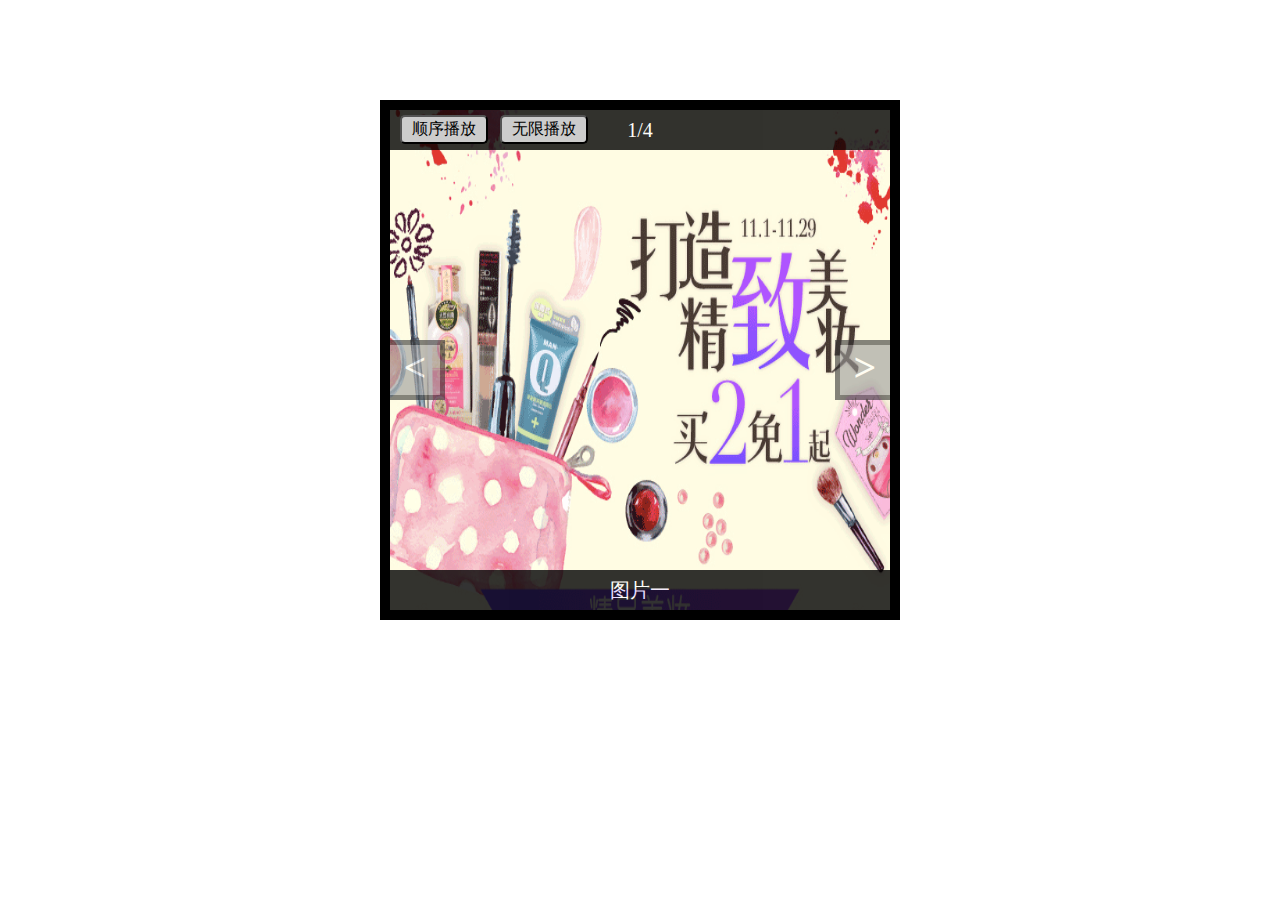
<file: 1.轮播图/index.html>
<!DOCTYPE html>
<html lang="en">
<head>
    <meta charset="UTF-8">
    <meta name="viewport" content="width=device-width, initial-scale=1.0">
    <meta http-equiv="X-UA-Compatible" content="ie=edge">
    <title>JS源生轮播</title>
    <script src="./js/index.js"></script>
    <link rel="stylesheet" href="./css/index.css">
</head>
<body>
    <div id="wrap">
        <div id="wrap_ul">
            <img id="img_content" ondragstart="return false" src="" alt="">
        </div>
        <span id="left_btn" class="btn left_btn"><</span>
        <span id="right_btn" class="btn right_btn">></span>
        <p id="img_num" class="show_text img_num">加载中...</p>
        <p id="img_title" class="show_text img_title">加载中..</p>
        <button id="the-order" class="button the-order">顺序播放</button>
        <button id="infinite" class="button infinite">无限播放</button>
    </div>
</body>
</html>
</file>
<file: 1.轮播图/css/index.css>
* {
    padding: 0;
    margin: 0;
    list-style: none;
    user-select: none; /* 禁止选中文本 */
}
img {
    display: block;
}

#wrap {
    position: relative;
    width: 500px;
    height: 500px;
    background: #333;
    overflow: hidden;
    margin: 100px auto 0 auto;
    border: 10px solid #000;
}
#wrap #wrap_ul {
    position: relative;
    z-index: 2;
    overflow: hidden;
}
#wrap li {
    display: none;
}
#wrap img {
    width: 500px;
    height: 500px;
}
.btn {
    position: absolute;
    z-index: 3;
    top: 50%;
    width: 50px;
    height: 50px;
    margin-top: -20px;
    background: #999;
    color: #fff;
    font-size: 40px;
    font-weight: bold;
    text-align: center;
    line-height: 45px;
    opacity: 0.6;
    border: 5px solid #333;
    cursor: pointer;
}
.btn:hover {
    opacity: 0.9;
}
.left_btn {
    left: -5px;
}
.right_btn {
    right: -5px;
}
.show_text {
    position: absolute;
    z-index: 4;
    left: 0;
    width: 100%;
    height: 40px;
    margin-top: -20px;
    background: #000;
    color: #fff;
    font-size: 20px;
    text-align: center;
    line-height: 40px;
    opacity: 0.8;
}
.img_num {
    top: 20px;
}
.img_title {
    bottom: 0;
}
.button {
    position: absolute;
    top: 5px;
    z-index: 4;
    background: #ccc;
    font-size: 16px;
    border-radius: 5px;
    cursor: pointer;
    outline:none;   /* 按钮点后没有边框 */
    padding: 2px 10px;
}
.the-order {
    left: 10px;
}
.infinite {
    left: 110px;
}
 
/* oncontextmenu=”return false;” //禁止鼠标右键 */
/* ondragstart=”return false;” //禁止鼠标拖动 */
/* onselectstart=”return false;”//文字禁止鼠标选中 */
/* onselect=”document.selection.empty();”//禁止复制文本 */
</file>
